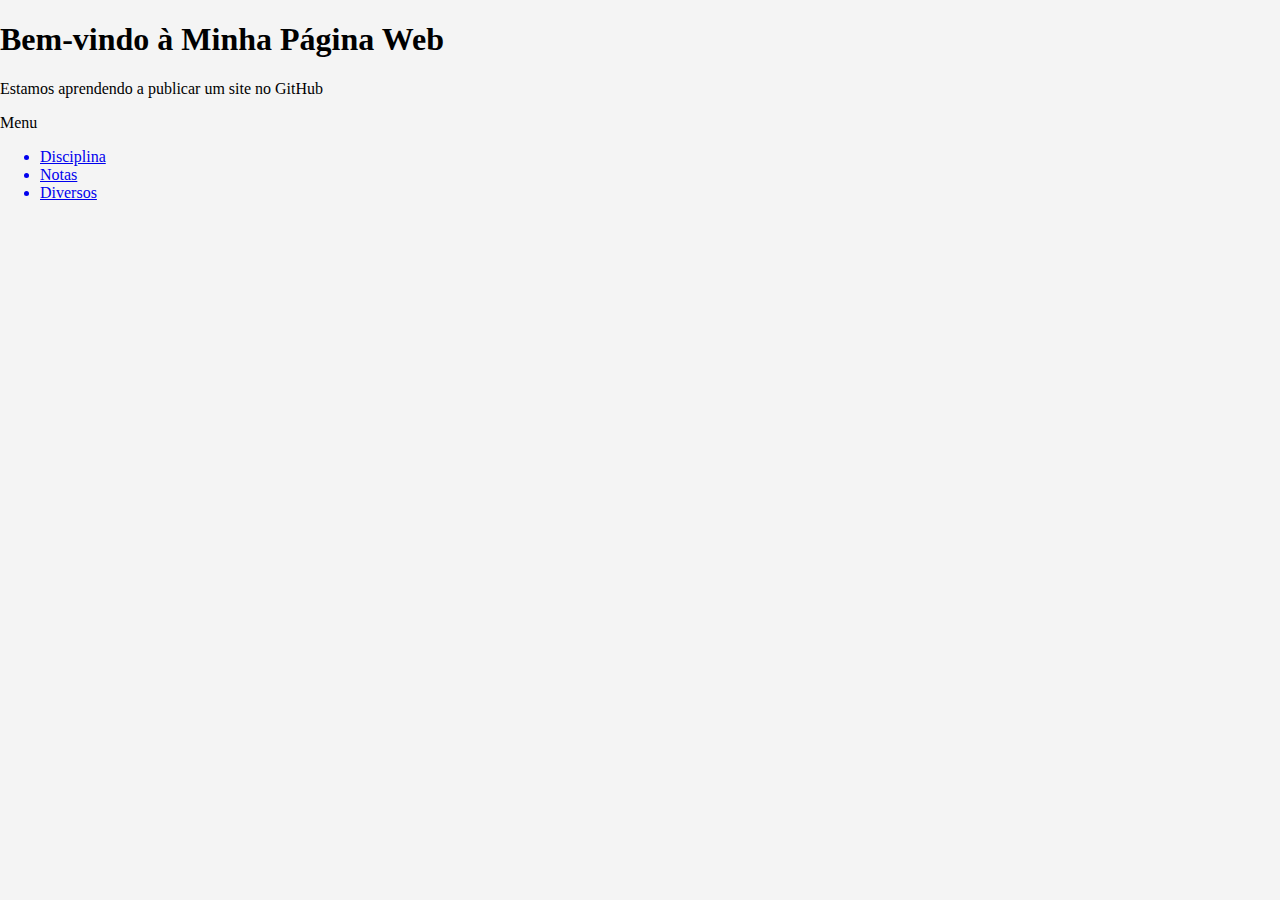
<file: index.html>
<!DOCTYPE html>
<html lang="pt-BR">
<head>
    <meta charset="UTF-8">
    <meta name="viewport" content="width=device-width, initial-scale=1.0">
    <title>Minha Página Web</title>
    <link rel="stylesheet" href="estilo.css">

</head>
<body>
    <h1>Bem-vindo à Minha Página Web</h1>
    <p>Estamos aprendendo a publicar um site no GitHub</p>
    <p>Menu</p>
    <ul>
        <a href="disciplina.html"><li>Disciplina</li></a>
        <a href="notas.html"><li>Notas</li></a>
        <a href="diversos.html"><li>Diversos</li></a>
    </ul>
</body>
</html>
</file>
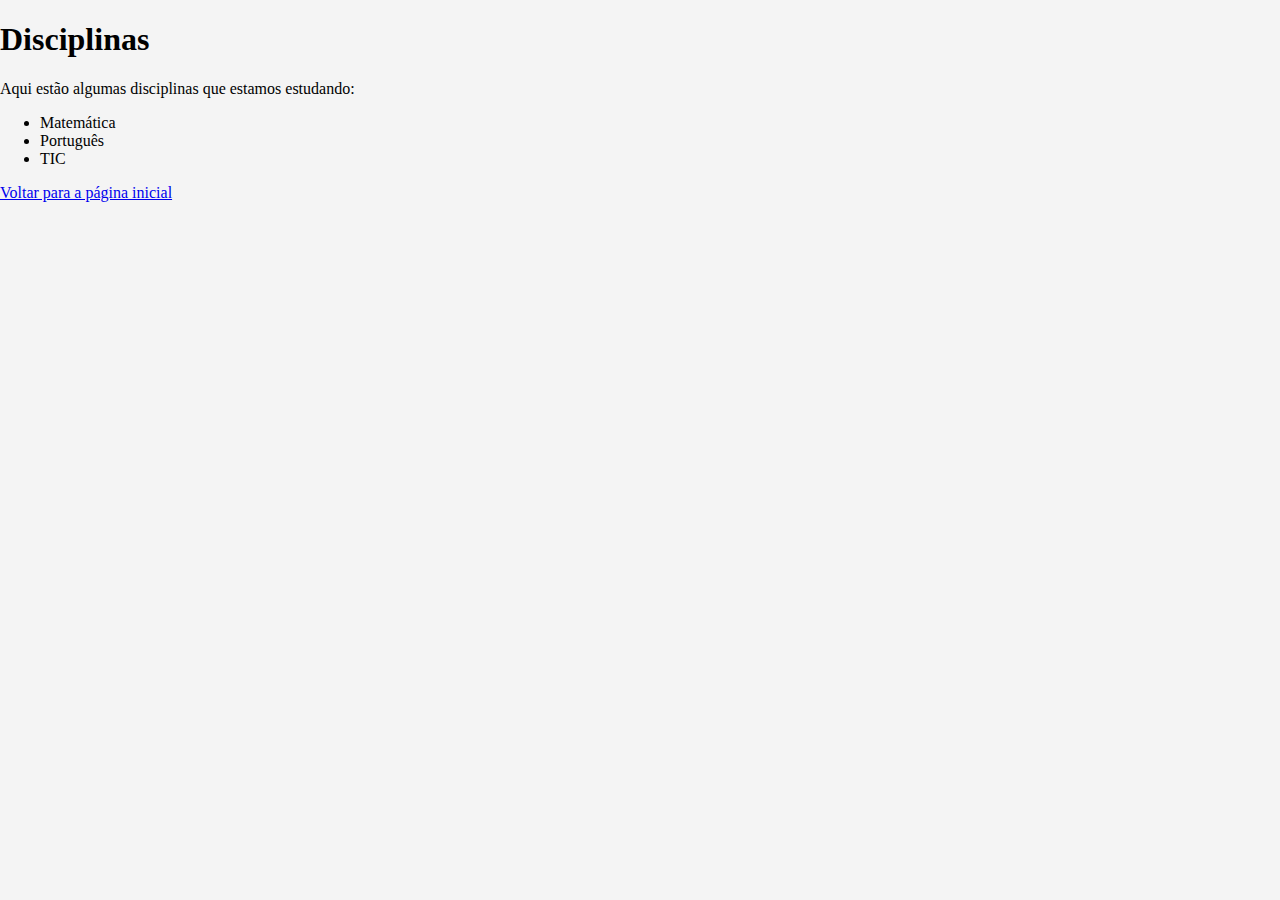
<file: disciplina.html>
<!DOCTYPE html>
<html lang="pt-BR">
<head>
    <meta charset="UTF-8">
    <meta name="viewport" content="width=device-width, initial-scale=1.0">
    <title>Minha Página Web</title>
    <link rel="stylesheet" href="estilo.css">

</head>
<body>
    <h1>Disciplinas</h1>
    <p>Aqui estão algumas disciplinas que estamos estudando:</p>
    <ul>
        <li>Matemática</li>
        <li>Português</li>
        <li>TIC</li>
    </ul>
    <p><a href="index.html">Voltar para a página inicial</a></p>
</body>
</html>
</file>
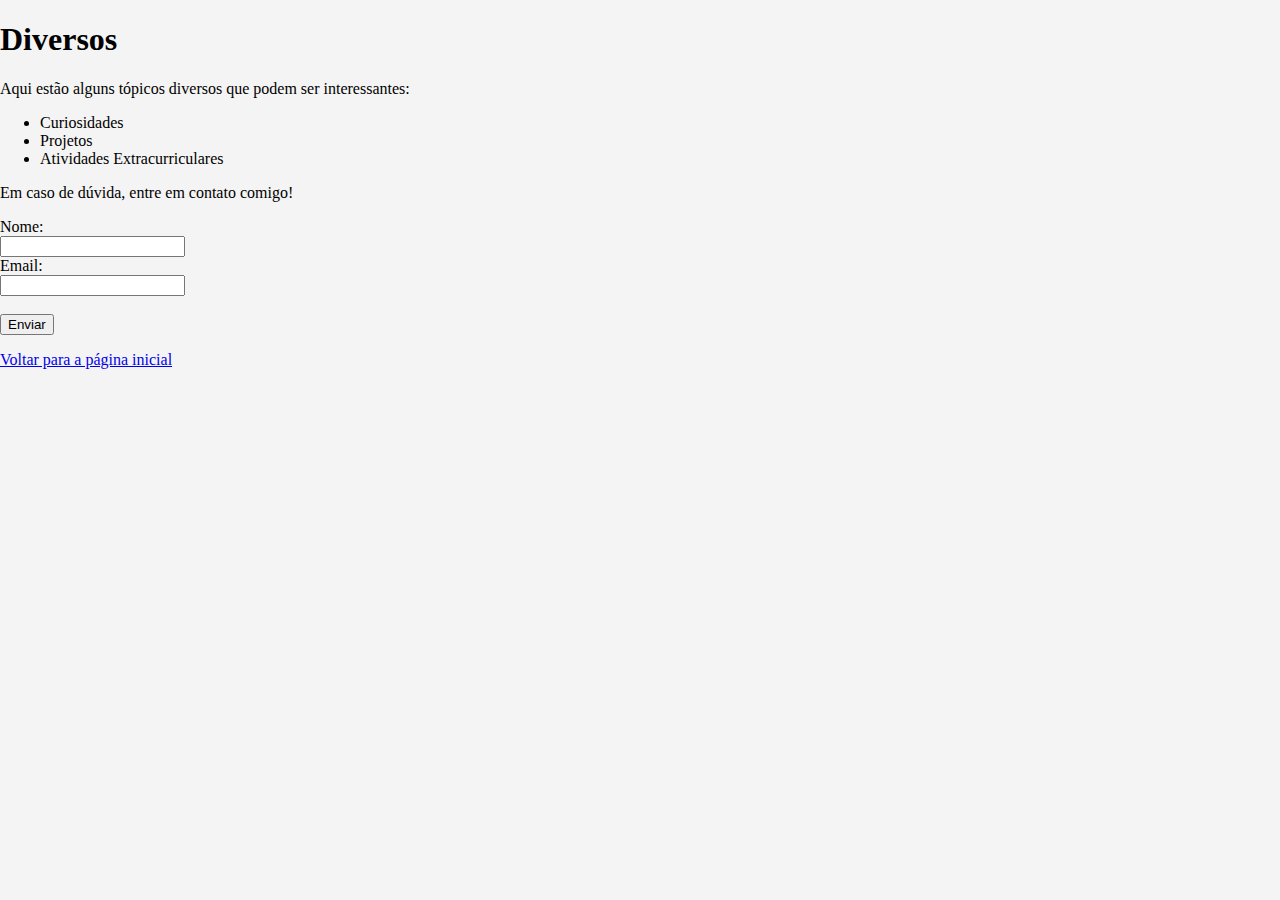
<file: diversos.html>
<!DOCTYPE html>
<html lang="pt-BR">
<head>
    <meta charset="UTF-8">
    <meta name="viewport" content="width=device-width, initial-scale=1.0">
    <title>Minha Página Web</title>
    <link rel="stylesheet" href="estilo.css">

</head>
<body>
    <h1>Diversos</h1>
    <p>Aqui estão alguns tópicos diversos que podem ser interessantes:</p>
    <ul>
        <li>Curiosidades</li>
        <li>Projetos</li>
        <li>Atividades Extracurriculares</li>
    </ul>
    <p>Em caso de dúvida, entre em contato comigo!</p>
    <form>
        <label for="nome">Nome:</label><br>
        <input type="text" id="nome" name="nome"><br>
        <label for="email">Email:</label><br>
        <input type="email" id="email" name="email"><br><br>
        <input type="submit" value="Enviar">

        <p><a href="index.html">Voltar para a página inicial</a></p>
</body>
</html>
</file>
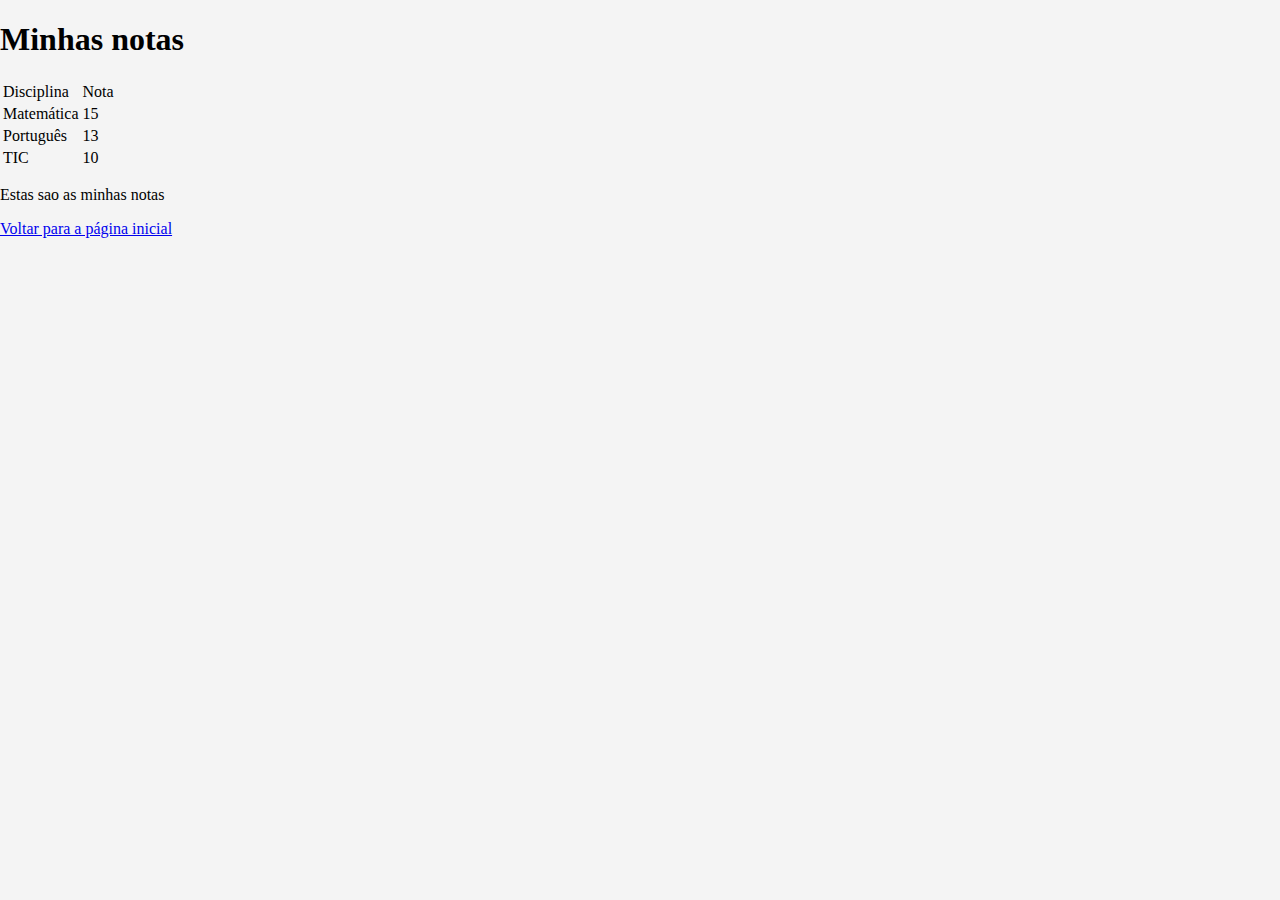
<file: notas.html>
<!DOCTYPE html>
<html lang="pt-BR">
<head>
    <meta charset="UTF-8">
    <meta name="viewport" content="width=device-width, initial-scale=1.0">
    <title>Minha Página Web</title>
    <link rel="stylesheet" href="estilo.css">

</head>
<body>
    <h1>Minhas notas</h1>
    <table>
        <thead>
            <tr>
                <td>Disciplina</td>
                <td>Nota</td>
            </tr>
        </thead>
        <tbody>
            <tr>
                <td>Matemática</td>
                <td>15</td>
            </tr>
            <tr>
                <td>Português</td>
                <td>13</td>
            </tr>
            <tr>
                <td>TIC</td>
                <td>10</td>
            </tr>
    </table>
    <p>Estas sao as minhas notas</p>

    <p><a href="index.html">Voltar para a página inicial</a></p>
</body>
</html>
</file>
<file: estilo.css>
body{
   
    background-color: #f4f4f4;
    margin: 0;
    padding: 0;
}
</file>
